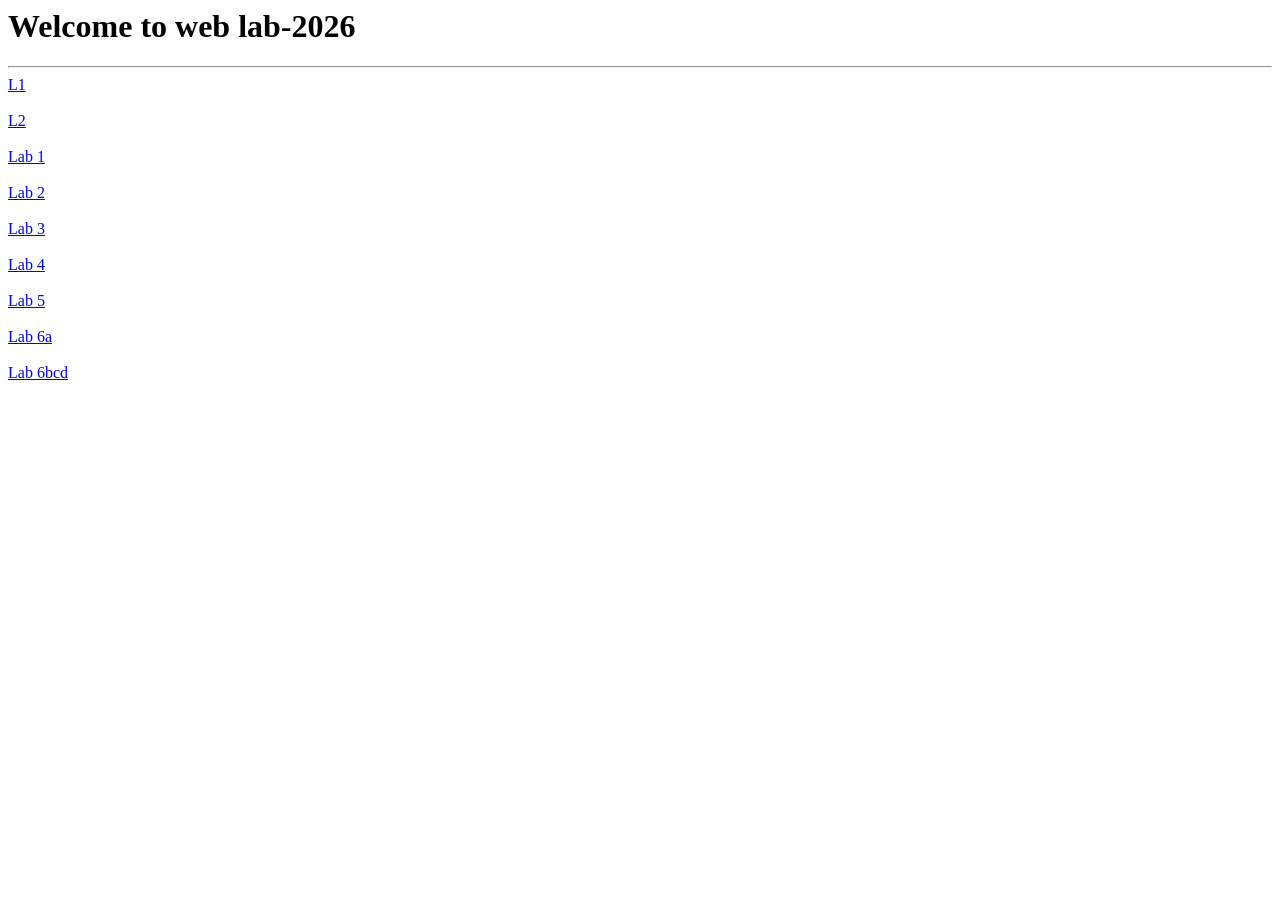
<file: index.html>
<html>
<body>
  <h1>Welcome to web lab-2026</h1>
  <hr>
  <a href ="lab1.html">L1</a><br><br>
  <a href="lab2.html">L2</a><br><br>
  <a href="calc.html">Lab 1</a><br><br>
  <a href="LLab2.html">Lab 2</a><br><br>
  <a href="LLab3.html">Lab 3</a><br><br>
  <a href="lab4.xml">Lab 4</a><br><br>
  <a href="lab5.php">Lab 5</a><br><br>
  <a href="lab6a.php">Lab 6a</a><br><br>
  <a href="lab6bcd.php">Lab 6bcd</a><br><br>
</body>
</html>
</file>
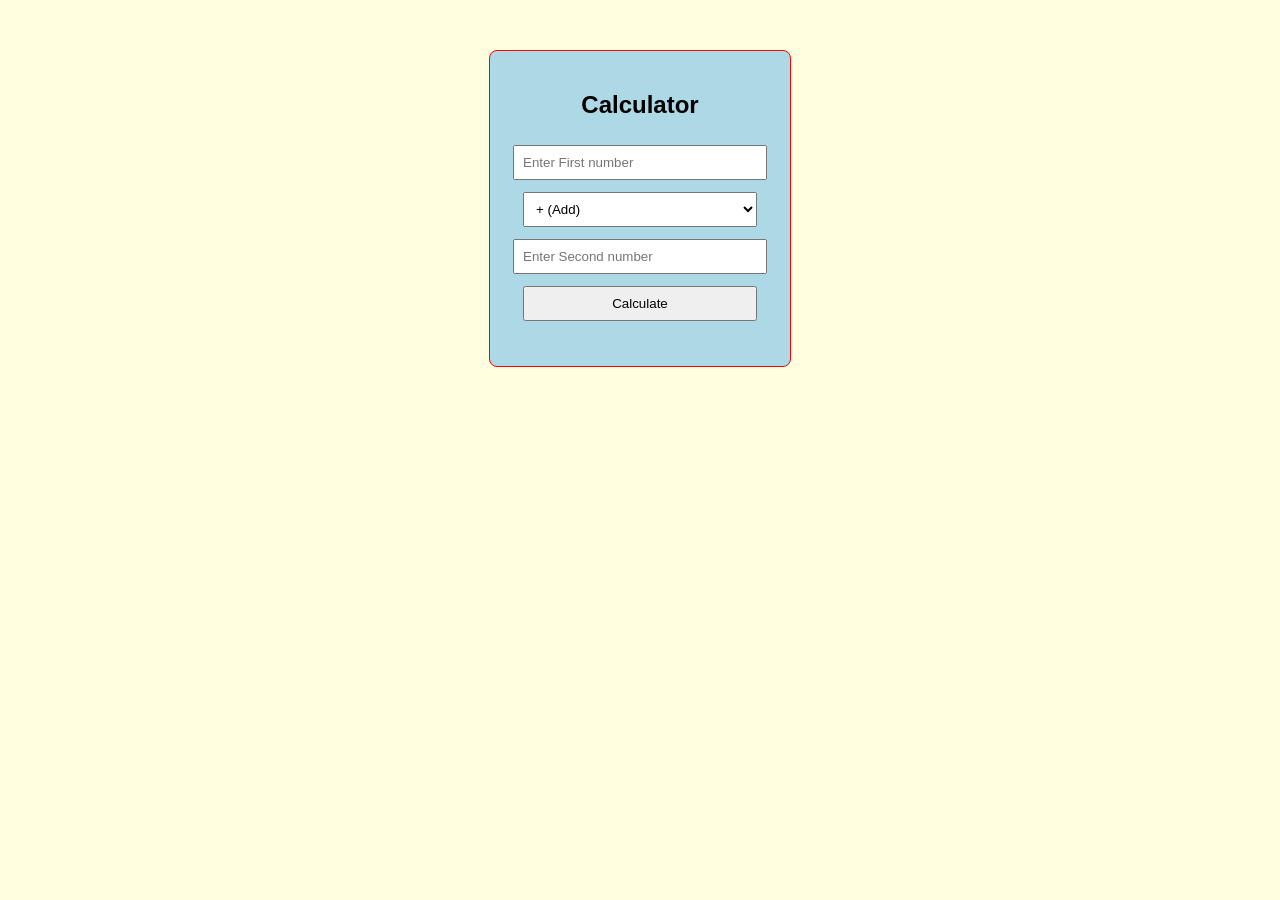
<file: calc.html>
<!DOCTYPE html>
<html>
<head>
  <title>Simple Calculator</title>
  <style>
    body
    {
      font-family: Arial;
      background-color:lightyellow;
    }

    #calculatorBox
    {
      width: 260px;
      margin: 50px auto;
      padding: 20px;
      background-color:lightblue;
      border: 1px solid red;
      border-radius: 8px;
      text-align: center;
    }

    input, select, button
    {
      width: 90%;
      padding: 8px;
      margin: 6px 0;
    }
  </style>
</head>
<body>
  <div id="calculatorBox">
    <h2>Calculator</h2>

    <input type="number" id="firstNumber" placeholder="Enter First number">

    <select id="operator">
      <option value="+">+ (Add)</option>
      <option value="-">- (Subtract)</option>
      <option value="*">* (Multiply)</option>
      <option value="/">/ (Divide)</option>
    </select>

    <input type="number" id="secondNumber" placeholder="Enter Second number">

    <button onclick="calculate()">Calculate</button>

    <h3 id="resultText"></h3>
  </div>

  <script>
    function calculate()
    {
      // Read the values entered by the user
      var firstNumber = parseFloat(document.getElementById("firstNumber").value);
      var secondNumber = parseFloat(document.getElementById("secondNumber").value);
      var operator = document.getElementById("operator").value;
      var result;

      // Check that both inputs are valid numbers
      if (isNaN(firstNumber) || isNaN(secondNumber))
      {
        document.getElementById("resultText").innerText = "Please enter both numbers";
        return;
      }

      // Perform the selected operation
      if (operator == "+")
      {
        result = firstNumber + secondNumber;
      }
      else if (operator == "-")
      {
        result = firstNumber - secondNumber;
      }
      else if (operator == "*")
      {
        result = firstNumber * secondNumber;
      }
      else if (operator == "/")
      {
        if (secondNumber == 0)
        {
          document.getElementById("resultText").innerText = "Cannot divide by zero";
          return;
        }
        result = firstNumber / secondNumber;
      }

      // Show the result
      document.getElementById("resultText").innerText = "Result = " + result;
    }
  </script>
</body>
</html>
</file>
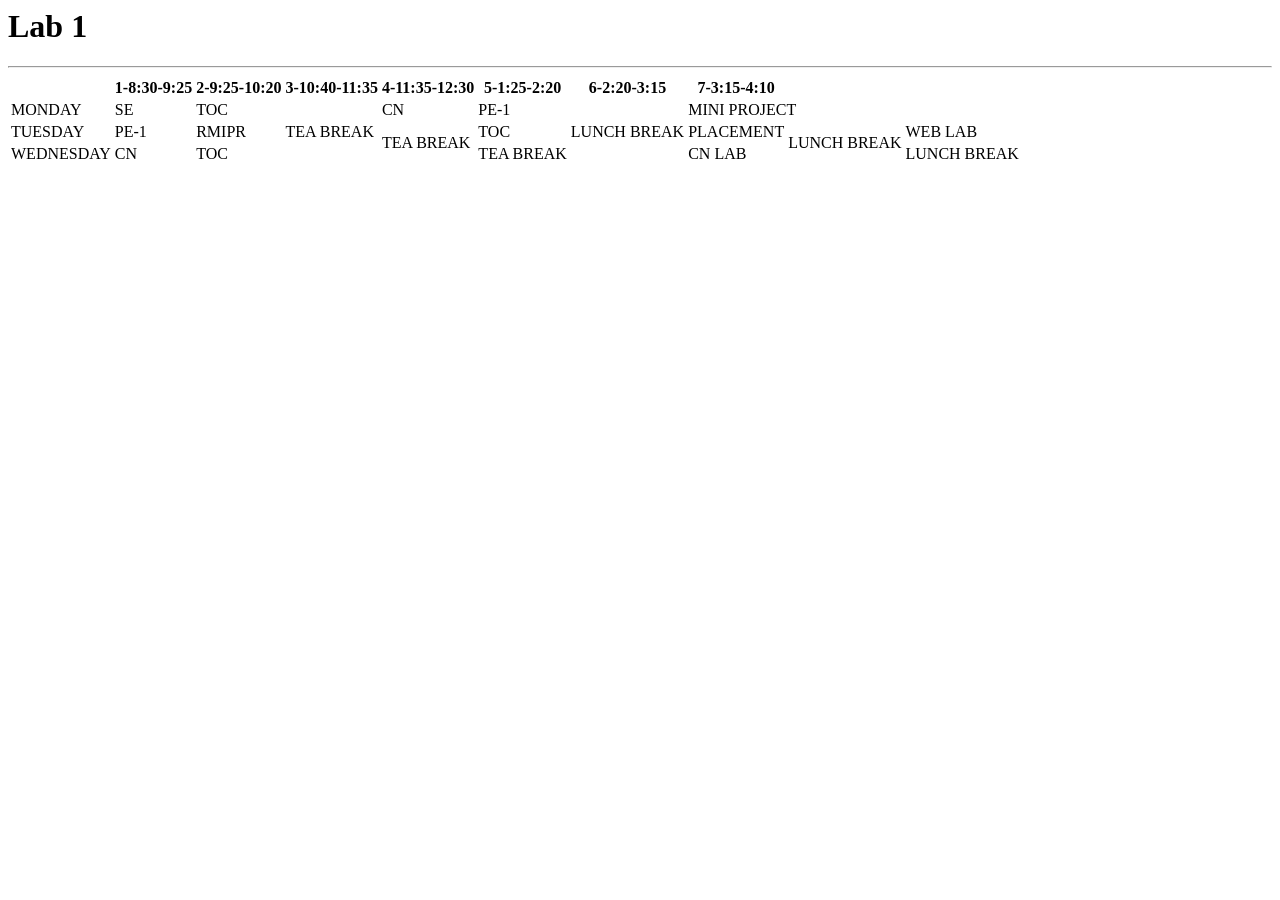
<file: lab1.html>
<html>
  <head>
    <title>Lab 1</title>
  </head>
  <body>
    <h1>Lab 1</h1>
    <hr>
    <table>
      <tr>
        <th></th>
        <th>1-8:30-9:25</th>
        <th>2-9:25-10:20</th>
        <th>3-10:40-11:35</th>
        <th>4-11:35-12:30</th>
        <th>5-1:25-2:20</th>
        <th>6-2:20-3:15</th>
        <th>7-3:15-4:10</th>
      </tr>
      <tr>
        <td>MONDAY</td>
        <td>SE</td>
        <td>TOC</td>
        <td rowspan="6">TEA BREAK</td>
        <td>CN</td>
        <td>PE-1</td>
        <td rowspan="6">LUNCH BREAK</td>
        <td colspan="2">MINI PROJECT</td>
      </tr>
      <tr>
        <td>TUESDAY</td>
        <td>PE-1</td>
        <td>RMIPR</td>
        <td rowspan="6">TEA BREAK</td>
        <td>TOC</td>
        <td>PLACEMENT</td>
        <td rowspan="6">LUNCH BREAK</td>
        <td colspan="2">WEB LAB</td>
      </tr>
      <tr>
        <td>WEDNESDAY</td>
        <td>CN</td>
        <td>TOC</td>
        <td rowspan="6">TEA BREAK</td>
        <td colspan="2">CN LAB</td>
        <td rowspan="6">LUNCH BREAK</td>
      </tr>
    </table>
  </body>
</html>
</file>
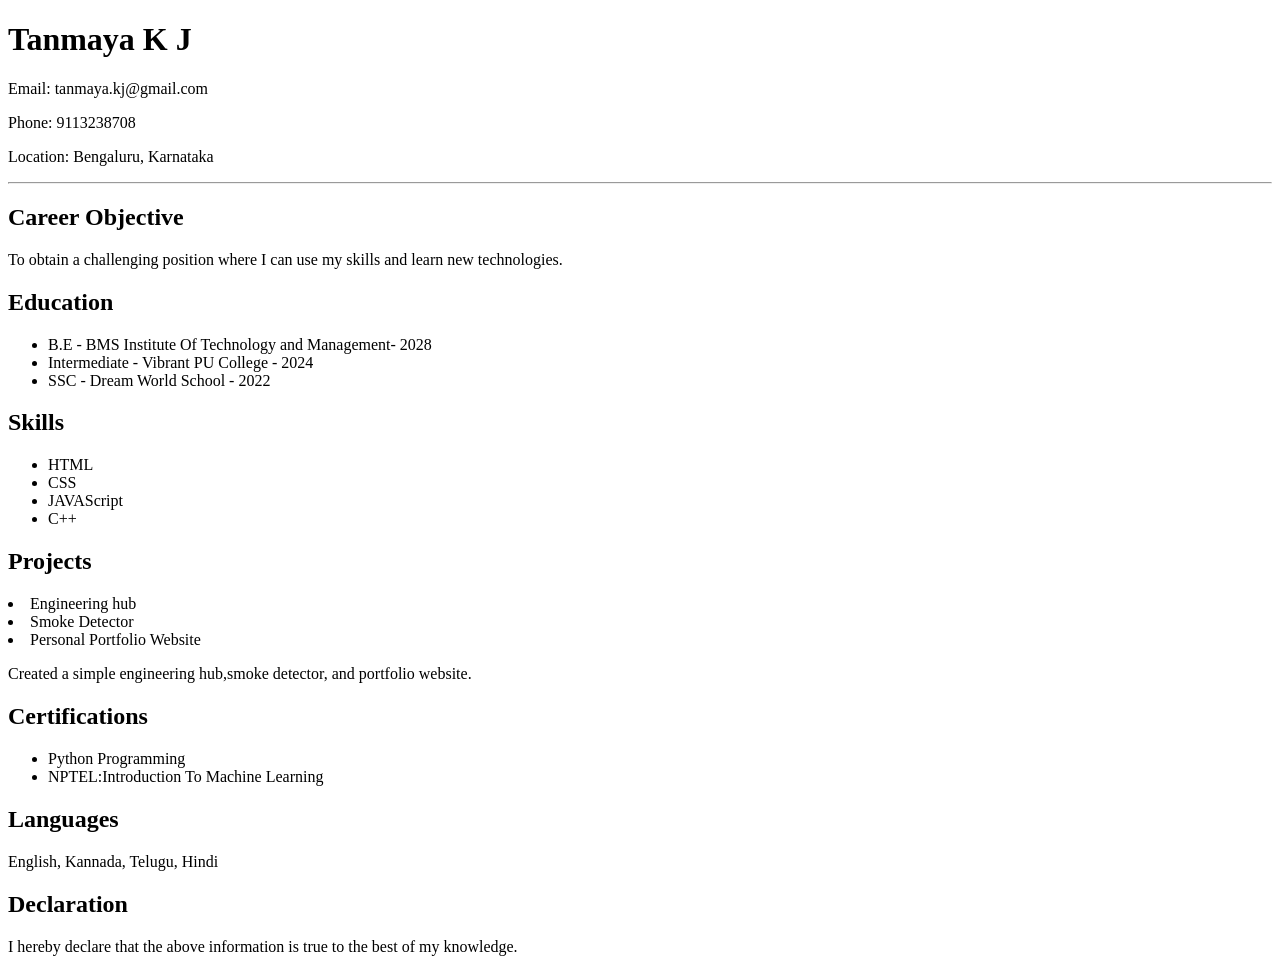
<file: lab2.html>
<!DOCTYPE html>
<html>
<head>
    <title>My Resume</title>
</head>

<body>

    <h1>Tanmaya K J</h1>
    <p>Email: tanmaya.kj@gmail.com</p>
    <p>Phone: 9113238708</p>
    <p>Location: Bengaluru, Karnataka</p>

    <hr>

    <h2>Career Objective</h2>
    <p>
        To obtain a challenging position where I can use my skills
        and learn new technologies.
    </p>

    <h2>Education</h2>
    <ul>
        <li>B.E - BMS Institute Of Technology and Management- 2028</li>
        <li>Intermediate - Vibrant PU College - 2024</li>
        <li>SSC - Dream World School - 2022</li>
    </ul>

    <h2>Skills</h2>
    <ul>
        <li>HTML</li>
        <li>CSS</li>
        <li>JAVAScript</li>
        <li>C++</li>
    </ul>

    <h2>Projects</h2>
    <u1>
        <li>Engineering hub</li>
        <li>Smoke Detector</li>
        <li>Personal Portfolio Website</li>
    </u1>
    <p>
        Created a simple engineering hub,smoke detector, and portfolio website.
    </p>

    <h2>Certifications</h2>
    <ul>
        <li>Python Programming</li>
        <li>NPTEL:Introduction To Machine Learning</li>
    </ul>

    <h2>Languages</h2>
    <p>English, Kannada, Telugu, Hindi</p>

    <h2>Declaration</h2>
    <p>
        I hereby declare that the above information is true to the best
        of my knowledge.
    </p>

</body>
</html>
</file>
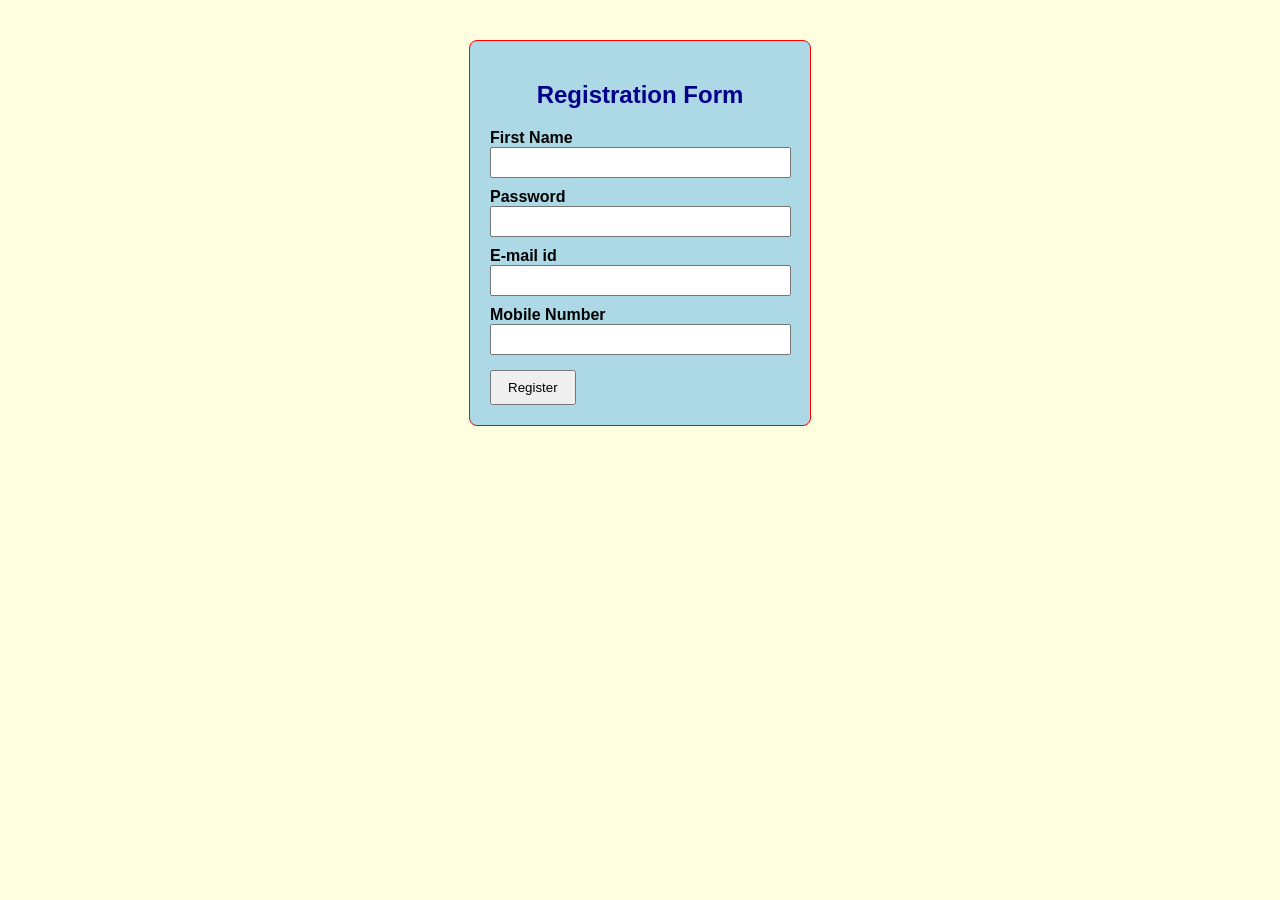
<file: LLab3.html>
<!DOCTYPE html>
<html>
<head>
  <title>Registration Page</title>

  <!-- External style sheet -->
  <link rel="stylesheet" type="text/css" href="3style.css">

  <!-- Internal style sheet -->
  <style>
    label
    {
      display: block;
      margin-top: 10px;
      font-weight: bold;
    }

    input
    {
      width: 95%;
      padding: 6px;
    }

    button
    {
      margin-top: 15px;
      padding: 8px 16px;
    }
  </style>
</head>
<body>
  <div id="registrationBox">

    <!-- Inline style sheet -->
    <h2 style="text-align: center; color: darkblue;">Registration Form</h2>

    <form onsubmit="return validateForm()">
      <label>First Name</label>
      <input type="text" id="firstName">

      <label>Password</label>
      <input type="password" id="password">

      <label>E-mail id</label>
      <input type="text" id="emailId">

      <label>Mobile Number</label>
      <input type="text" id="mobileNumber">

      <button type="submit">Register</button>
    </form>
  </div>

  <script>
    function validateForm()
    {
      var firstName = document.getElementById("firstName").value;
      var password = document.getElementById("password").value;
      var emailId = document.getElementById("emailId").value;
      var mobileNumber = document.getElementById("mobileNumber").value;

      // Patterns used for checking
      var namePattern = /^[a-zA-Z]{6,}$/;
      var passwordPattern = /^.{6,}$/;
      var emailPattern = /^[a-zA-Z0-9._]+@[a-zA-Z0-9]+\.[a-zA-Z]{2,}$/;
      var mobilePattern = /^[0-9]{10}$/;

      // a) First name: only alphabets and at least 6 characters
      if (namePattern.test(firstName) == false)
      {
        alert("First name must contain only alphabets and at least 6 characters");
        return false;
      }

      // b) Password: at least 6 characters
      if (passwordPattern.test(password) == false)
      {
        alert("Password must be at least 6 characters");
        return false;
      }

      // c) E-mail: must follow name@domain.com
      if (emailPattern.test(emailId) == false)
      {
        alert("Enter a valid e-mail id like name@domain.com");
        return false;
      }

      // d) Mobile number: exactly 10 digits
      if (mobilePattern.test(mobileNumber) == false)
      {
        alert("Mobile number must contain exactly 10 digits");
        return false;
      }

      alert("Registration successful");
      return true;
    }
  </script>
</body>
</html>
</file>
<file: 3style.css>
/* External style sheet */
body
{
  font-family: Arial, sans-serif;
  background-color: lightyellow;
}

#registrationBox
{
  width: 300px;
  margin: 40px auto;
  padding: 20px;
  background-color: lightblue;
  border: 1px solid red;
  border-radius: 8px;
}
</file>
